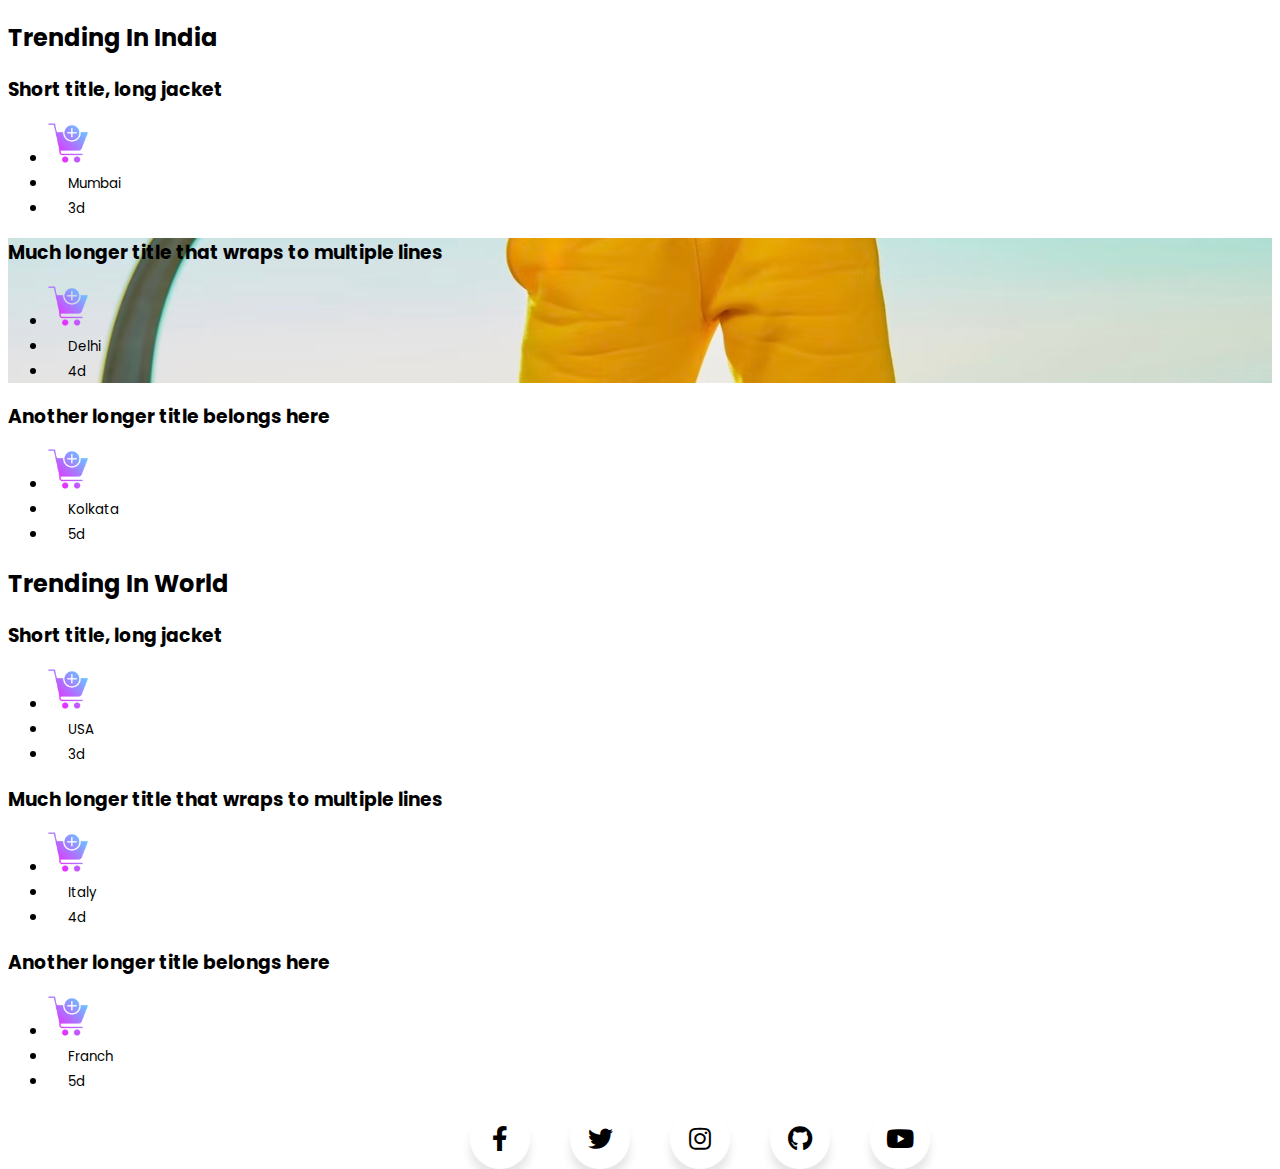
<file: specials.html>
<!DOCTYPE html>
<html lang="en">

<head>
    <meta charset="UTF-8">
    <meta http-equiv="X-UA-Compatible" content="IE=edge">
    <meta name="viewport" content="width=device-width, initial-scale=1.0">
    <link rel="stylesheet" href="large.png">
    <link href="https://cdn.jsdelivr.net/npm/bootstrap@5.2.2/dist/css/bootstrap.min.css" rel="stylesheet"
        integrity="sha384-Zenh87qX5JnK2Jl0vWa8Ck2rdkQ2Bzep5IDxbcnCeuOxjzrPF/et3URy9Bv1WTRi" crossorigin="anonymous">
    <link rel="stylesheet" href="https://cdn.jsdelivr.net/npm/bootstrap-icons@1.9.1/font/bootstrap-icons.css">
    <link rel="stylesheet" href="https://cdnjs.cloudflare.com/ajax/libs/font-awesome/5.15.3/css/all.min.css"/>
    <title>Online Shopping for Women, Men, Kids Fashion & Lifestyle - fashish</title>
    <link href="style.css" rel="stylesheet" type="text/css" />
    <link href="needed.css" rel="stylesheet" type="text/css" />
</head>

<body>
    <div class="container px-4 py-5" id="custom-cards">
        <h2 class="pb-2 border-bottom">Trending In India</h2>

        <div class="row row-cols-1 row-cols-lg-3 align-items-stretch g-4 py-5">
            <div class="col">
                <div class="card-card-cover h-100 overflow-hidden text-bg-dark rounded-4 shadow-lg"
                    style="background-image: url('https://gate.bwcdn.net/media/2020/07/7/1/OUTFIT-5801022-48-3-size-large-v-2.jpg');">
                    <div class="d-flex flex-column h-100 p-5 pb-3 text-white text-shadow-1">
                        <h3 class="pt-5 mt-5 mb-4 display-6 lh-1 fw-bold">Short title, long jacket</h3>
                        <ul class="d-flex list-unstyled mt-auto">
                            <li class="me-auto">
                                <img src="add-cart.png" alt="Bootstrap" width="40" height="40">
                            </li>
                            <li class="d-flex align-items-center me-3">
                                <svg class="bi me-2" width="1em" height="1em">
                                    <use xlink:href="#geo-fill"></use>
                                </svg>
                                <small>Mumbai</small>
                            </li>
                            <li class="d-flex align-items-center">
                                <svg class="bi me-2" width="1em" height="1em">
                                    <use xlink:href="#calendar3"></use>
                                </svg>
                                <small>3d</small>
                            </li>
                        </ul>
                    </div>
                </div>
            </div>

            <div class="col">
                <div class="card-card-cover h-100 overflow-hidden text-bg-dark rounded-4 shadow-lg"
                    style="background-image: url('photo-1515886657613-9f3515b0c78f.avif');">
                    <div class="d-flex flex-column h-100 p-5 pb-3 text-white text-shadow-1">
                        <h3 class="pt-5 mt-5 mb-4 display-6 lh-1 fw-bold">Much longer title that wraps to multiple lines
                        </h3>
                        <ul class="d-flex list-unstyled mt-auto">
                            <li class="me-auto">
                                <img src="add-cart.png" alt="Bootstrap" width="40" height="40">
                            </li>
                            <li class="d-flex align-items-center me-3">
                                <svg class="bi me-2" width="1em" height="1em">
                                    <use xlink:href="#geo-fill"></use>
                                </svg>
                                <small>Delhi</small>
                            </li>
                            <li class="d-flex align-items-center">
                                <svg class="bi me-2" width="1em" height="1em">
                                    <use xlink:href="#calendar3"></use>
                                </svg>
                                <small>4d</small>
                            </li>
                        </ul>
                    </div>
                </div>
            </div>

            <div class="col">
                <div class="card-card-cover h-100 overflow-hidden text-bg-dark rounded-4 shadow-lg"
                    style="background-image: url('https://images.unsplash.com/photo-1588514599773-507a5a5a443d?ixlib=rb-4.0.3&ixid=MnwxMjA3fDB8MHxwaG90by1wYWdlfHx8fGVufDB8fHx8&auto=format&fit=crop&w=1526&q=80');">
                    <div class="d-flex flex-column h-100 p-5 pb-3 text-shadow-1">
                        <h3 class="pt-5 mt-5 mb-4 display-6 lh-1 fw-bold">Another longer title belongs here</h3>
                        <ul class="d-flex list-unstyled mt-auto">
                            <li class="me-auto">
                                <img src="add-cart.png" alt="Bootstrap" width="40" height="40">
                            </li>
                            <li class="d-flex align-items-center me-3">
                                <svg class="bi me-2" width="1em" height="1em">
                                    <use xlink:href="#geo-fill"></use>
                                </svg>
                                <small>Kolkata</small>
                            </li>
                            <li class="d-flex align-items-center">
                                <svg class="bi me-2" width="1em" height="1em">
                                    <use xlink:href="#calendar3"></use>
                                </svg>
                                <small>5d</small>
                            </li>
                        </ul>
                    </div>
                </div>
            </div>
        </div>
    </div>
    <div class="container px-4 py-5" id="custom-cards">
        <h2 class="pb-2 border-bottom">Trending In World</h2>

        <div class="row row-cols-1 row-cols-lg-3 align-items-stretch g-4 py-5">
            <div class="col">
                <div class="card-card-cover h-100 overflow-hidden text-bg-dark rounded-4 shadow-lg"
                    style="background-image: url('https://images.unsplash.com/photo-1520975661595-6453be3f7070?ixlib=rb-4.0.3&ixid=MnwxMjA3fDB8MHxzZWFyY2h8NHx8bWVucyUyMHN0eWxlfGVufDB8fDB8fA%3D%3D&auto=format&fit=crop&w=500&q=60');">
                    <div class="d-flex flex-column h-100 p-5 pb-3 text-white text-shadow-1">
                        <h3 class="pt-5 mt-5 mb-4 display-6 lh-1 fw-bold">Short title, long jacket</h3>
                        <ul class="d-flex list-unstyled mt-auto">
                            <li class="me-auto">
                                <img src="add-cart.png" alt="Bootstrap" width="40" height="40">
                            </li>
                            <li class="d-flex align-items-center me-3">
                                <svg class="bi me-2" width="1em" height="1em">
                                    <use xlink:href="#geo-fill"></use>
                                </svg>
                                <small>USA</small>
                            </li>
                            <li class="d-flex align-items-center">
                                <svg class="bi me-2" width="1em" height="1em">
                                    <use xlink:href="#calendar3"></use>
                                </svg>
                                <small>3d</small>
                            </li>
                        </ul>
                    </div>
                </div>
            </div>

            <div class="col">
                <div class="card-card-cover h-100 overflow-hidden text-bg-dark rounded-4 shadow-lg"
                    style="background-image: url('https://images.unsplash.com/photo-1566070143658-523a24797109?ixlib=rb-4.0.3&ixid=MnwxMjA3fDB8MHxwaG90by1wYWdlfHx8fGVufDB8fHx8&auto=format&fit=crop&w=387&q=80');">
                    <div class="d-flex flex-column h-100 p-5 pb-3 text-white text-shadow-1">
                        <h3 class="pt-5 mt-5 mb-4 display-6 lh-1 fw-bold">Much longer title that wraps to multiple lines
                        </h3>
                        <ul class="d-flex list-unstyled mt-auto">
                            <li class="me-auto">
                                <img src="add-cart.png" alt="Bootstrap" width="40" height="40">
                            </li>
                            <li class="d-flex align-items-center me-3">
                                <svg class="bi me-2" width="1em" height="1em">
                                    <use xlink:href="#geo-fill"></use>
                                </svg>
                                <small>Italy</small>
                            </li>
                            <li class="d-flex align-items-center">
                                <svg class="bi me-2" width="1em" height="1em">
                                    <use xlink:href="#calendar3"></use>
                                </svg>
                                <small>4d</small>
                            </li>
                        </ul>
                    </div>
                </div>
            </div>

            <div class="col">
                <div class="card-card-cover h-100 overflow-hidden text-bg-dark rounded-4 shadow-lg"
                    style="background-image: url('https://images.unsplash.com/photo-1534030347209-467a5b0ad3e6?ixlib=rb-4.0.3&ixid=MnwxMjA3fDB8MHxwaG90by1wYWdlfHx8fGVufDB8fHx8&auto=format&fit=crop&w=387&q=80');">
                    <div class="d-flex flex-column h-100 p-5 pb-3 text-shadow-1">
                        <h3 class="pt-5 mt-5 mb-4 display-6 lh-1 fw-bold">Another longer title belongs here</h3>
                        <ul class="d-flex list-unstyled mt-auto">
                            <li class="me-auto">
                                <img src="add-cart.png" alt="Bootstrap" width="40" height="40">
                            </li>
                            <li class="d-flex align-items-center me-3">
                                <svg class="bi me-2" width="1em" height="1em">
                                    <use xlink:href="#geo-fill"></use>
                                </svg>
                                <small>Franch</small>
                            </li>
                            <li class="d-flex align-items-center">
                                <svg class="bi me-2" width="1em" height="1em">
                                    <use xlink:href="#calendar3"></use>
                                </svg>
                                <small>5d</small>
                            </li>
                        </ul>
                    </div>
                </div>
            </div>
        </div>
    </div>
    <footer>
        <div class="wrapper">
            <div class="icon facebook">
               <div class="tooltip">
                  Facebook
               </div>
               <span><i class="fab fa-facebook-f"></i></span>
            </div>
            <div class="icon twitter">
               <div class="tooltip">
                  Twitter
               </div>
               <span><i class="fab fa-twitter"></i></span>
            </div>
            <div class="icon instagram">
               <div class="tooltip">
                  Instagram
               </div>
               <span><i class="fab fa-instagram"></i></span>
            </div>
            <div class="icon github">
               <div class="tooltip">
                  Github
               </div>
               <span><i class="fab fa-github"></i></span>
            </div>
            <div class="icon youtube">
               <div class="tooltip">
                  YouTube
               </div>
               <span><i class="fab fa-youtube"></i></span>
            </div>
         </div>
    </footer>
    <script src="https://cdn.jsdelivr.net/npm/bootstrap@5.2.2/dist/js/bootstrap.bundle.min.js"
        integrity="sha384-OERcA2EqjJCMA+/3y+gxIOqMEjwtxJY7qPCqsdltbNJuaOe923+mo//f6V8Qbsw3"
        crossorigin="anonymous"></script>
    <script src="https://cdn.jsdelivr.net/npm/@popperjs/core@2.11.6/dist/umd/popper.min.js"
        integrity="sha384-oBqDVmMz9ATKxIep9tiCxS/Z9fNfEXiDAYTujMAeBAsjFuCZSmKbSSUnQlmh/jp3"
        crossorigin="anonymous"></script>
    <script src="https://cdn.jsdelivr.net/npm/bootstrap@5.2.2/dist/js/bootstrap.min.js"
        integrity="sha384-IDwe1+LCz02ROU9k972gdyvl+AESN10+x7tBKgc9I5HFtuNz0wWnPclzo6p9vxnk"
        crossorigin="anonymous"></script>
    <script src="server.js"></script>
</body>
</file>
<file: style.css>
@import url('https://fonts.googleapis.com/css2?family=Kaisei+Tokumin:wght@400;500;700&family=Poppins:wght@300;400;500&display=swap');

:root{
    --lg-font: 'Kaisei Tokumin', serif;
    --sm-font: 'Poppins', sans-serif;
    --pink: #e5345b;
}
body{
    font-family: var(--sm-font);
}
.bg-primary{
    background-color: var(--pink)!important;
}

.btn:not(.nav-btns button){
    background-color: #fff;
    color: rgb(85, 85, 85);
    padding: 10px 28px;
    border-radius: 25px;
    border: 1px solid rgb(85, 85, 85);
}
.btn:not(.nav-btns button):hover{
    background-color: var(--pink);
    color: #fff;
    border-color: var(--pink);
}
.navbar{
    -webkit-box-shadow: 0 3px 9px 3px rgba(0, 0, 0, 0.1);
            box-shadow: 0 3px 9px 3px rgba(0, 0, 0, 0.1);
}
.navbar-brand img{
    width: 50px;
}
.navbar-brand span{
    letter-spacing: 2px;
    font-family: var(--lg-font);
}
.nav-link:hover{
    color: var(--pink)!important;
}
.nav-item{
    border-bottom: 0.5px solid rgba(0, 0, 0, 0.05);
}

header{
  position: sticky;
  top: 0;
  background: white;
  height: 66px;
  box-shadow: rgba(0, 0, 0, 0.15) 1.95px 1.95px 2.6px;
}

.rightBox{
    display: flex;
    margin: 12px;
  }

.left img{
  width: 32px;
  height: 23px;
}
nav{
  font-size: 12px;
  padding-top: 14px;
}

nav ul li{
  list-style: none;
  padding: 0 12px;
}

.section1{
  background: #f2f2f2; 
}

.search{
  width: 34vw;
    padding: 7px 17px;
    border: 0.5px solid grey;
    background: #f7f8fd;
    border-radius: 5px;
}
.search2{
    width: 40vw;
      padding: 12px 24px;
      border: 2px solid grey;
      background: #f7f8fd;
      border-radius: 5px;
      position: absolute;
      left: 430px;
}
.bibi-heart{
    position: absolute;
    right: 256px;
    top: 24px;
}
.bibi-cart{
    position: absolute;
    right: 202px;
    top: 20px;
}
.logo1{
    position: relative;
    left: 150px;
}
.bibi-search{
    position: absolute;
    right: 410px;
}
.bibi-person{
    position: absolute;
    right: 150px;
    top: 19px;
}



.active-filter-btn{
    background-color: var(--pink)!important;
    color: #fff!important;
    border-color: var(--pink)!important;
}
.filter-button-group .btn:hover{
    color: #fff!important;
}
.collection-img span{
    top: 20px;
    right: 20px;
    width: 46px;
    height: 46px;
    border-radius: 50%;
}

/* special */
.special-img span{
    top: 20px;
    right: 20px;
}
.special-list .btn{
    padding: 8px 20px!important;
}
.special-img img{
    -webkit-transition: all 0.3s ease;
    -o-transition: all 0.3s ease;
    transition: all 0.3s ease;
}
.special-img:hover img{
    -webkit-transform: scale(1.2);
        -ms-transform: scale(1.2);
            transform: scale(1.2);
}

/* offers */
#offers{
    background: url(../images/offer_img.jpg) center/cover no-repeat;
}
#offers .row{
    min-height: 60vh;
}
.offers-content span{
    font-size: 28px;
}
.offers-content h2{
    font-size: 60px;
    font-family: var(--lg-font);
}
.offers-content .btn{
    border-color: transparent!important;
}
.card-card-cover{
    background-repeat: no-repeat;
  
  background-position: center;
  background-size: 100%;
  

}
.wrapper{
    display: inline-flex;
    position: absolute;
    left: 450px;
  }
  .wrapper .icon{
    margin: 0 20px;
    text-align: center;
    cursor: pointer;
    display: flex;
    align-items: center;
    justify-content: center;
    flex-direction: column;
    position: relative;
    z-index: 2;
    transition: 0.4s cubic-bezier(0.68, -0.55, 0.265, 1.55);
  }
  .wrapper .icon span{
    display: block;
    height: 60px;
    width: 60px;
    background: #fff;
    border-radius: 50%;
    position: relative;
    z-index: 2;
    box-shadow: 0px 10px 10px rgba(0,0,0,0.1);
    transition: 0.4s cubic-bezier(0.68, -0.55, 0.265, 1.55);
  }
  .wrapper .icon span i{
    line-height: 60px;
    font-size: 25px;
  }
  .wrapper .icon .tooltip{
    position: absolute;
    top: 0;
    z-index: 1;
    background: #fff;
    color: #fff;
    padding: 10px 18px;
    font-size: 20px;
    font-weight: 500;
    border-radius: 25px;
    opacity: 0;
    pointer-events: none;
    box-shadow: 0px 10px 10px rgba(0,0,0,0.1);
    transition: 0.4s cubic-bezier(0.68, -0.55, 0.265, 1.55);
  }
  .wrapper .icon:hover .tooltip{
    top: -70px;
    opacity: 1;
    pointer-events: auto;
  }
  .icon .tooltip:before{
    position: absolute;
    content: "";
    height: 15px;
    width: 15px;
    background: #fff;
    left: 50%;
    bottom: -6px;
    transform: translateX(-50%) rotate(45deg);
    transition: 0.4s cubic-bezier(0.68, -0.55, 0.265, 1.55);
  }
  .wrapper .icon:hover span{
    color: #fff;
  }
  .wrapper .icon:hover span,
  .wrapper .icon:hover .tooltip{
    text-shadow: 0px -1px 0px rgba(0,0,0,0.4);
  }
  .wrapper .facebook:hover span,
  .wrapper .facebook:hover .tooltip,
  .wrapper .facebook:hover .tooltip:before{
    background: #3B5999;
  }
  .wrapper .twitter:hover span,
  .wrapper .twitter:hover .tooltip,
  .wrapper .twitter:hover .tooltip:before{
    background: #46C1F6;
  }
  .wrapper .instagram:hover span,
  .wrapper .instagram:hover .tooltip,
  .wrapper .instagram:hover .tooltip:before{
    background: #e1306c;
  }
  .wrapper .github:hover span,
  .wrapper .github:hover .tooltip,
  .wrapper .github:hover .tooltip:before{
    background: #333;
  }
  .wrapper .youtube:hover span,
  .wrapper .youtube:hover .tooltip,
  .wrapper .youtube:hover .tooltip:before{
    background: #DE463B;
  }
  footer .brand{
    font-family: var(--lg-font);
    letter-spacing: 2px;
}
footer a{
    -webkit-transition: color 0.3s ease;
    -o-transition: color 0.3s ease;
    transition: color 0.3s ease;
}
footer a:hover{
    color: var(--pink)!important;
}

/* media queries */
@media(min-width: 992px){
    .nav-item{
        border-bottom: none;
    }
}
.carousel-slide{
    position: relative;
    top: 37px;
    
    
}
</file>
<file: needed.css>
.flex{
    display:flex;
  }
  
  .items-center{
    align-items:center;
  } 
  
  .justify-center{
    justify-content: center;
  }
  .space-between{
    justify-content: space-between;
  }
  
  .uppercase{
    text-transform: uppercase;
  }
  
  .semibold{
    font-weight: bolder;
  }
  
  .mx-2{
    margin-left: 12px;
    margin-right: 12px;
  }
  
  .my-2{
    margin: 12px 0;
  }
  
  .flex-wrap{
    flex-wrap: wrap;
  }
</file>
